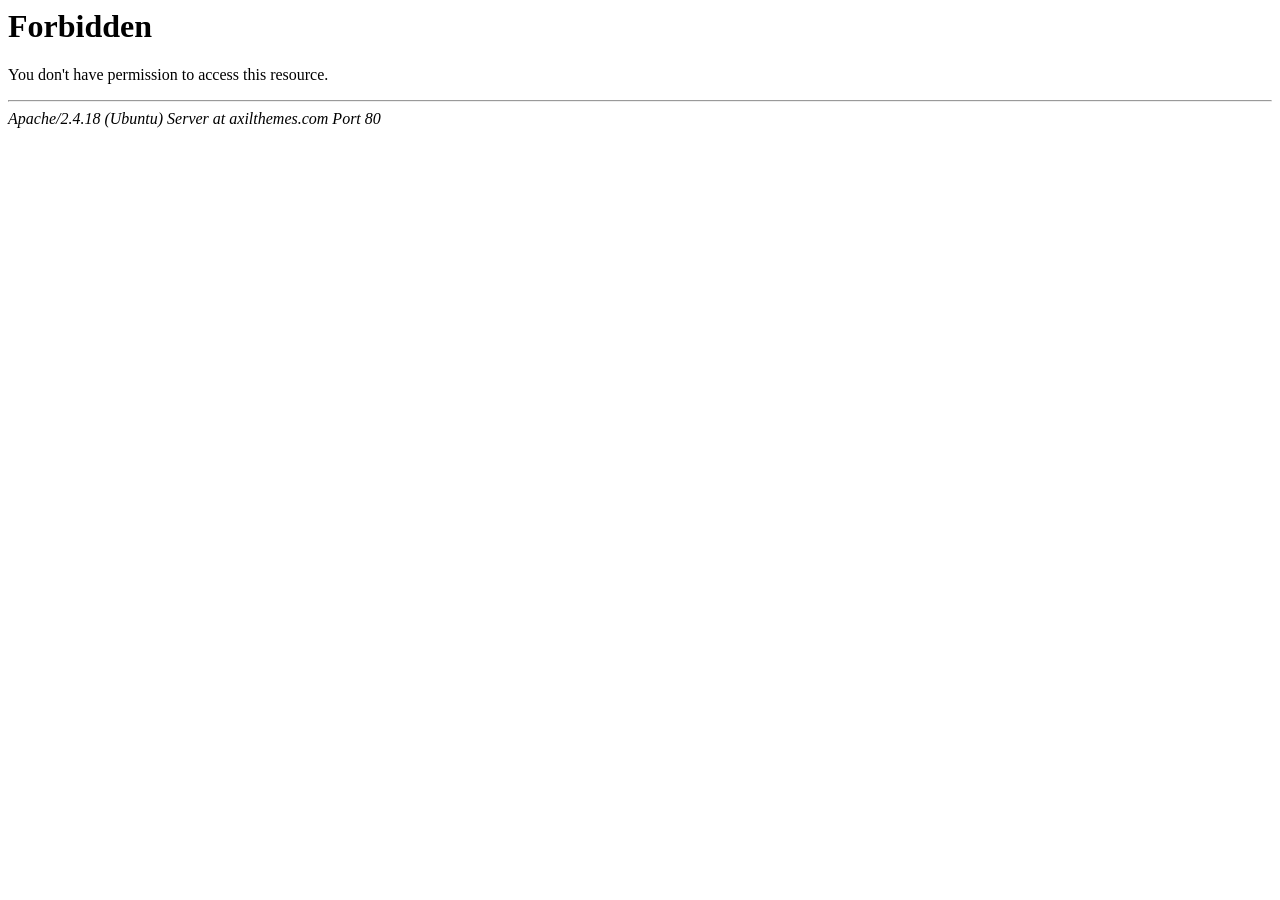
<file: assets/fonts/font-awesome/index.html>
<!DOCTYPE HTML PUBLIC "-//IETF//DTD HTML 2.0//EN">
<html><head>
<title>403 Forbidden</title>
</head><body>
<h1>Forbidden</h1>
<p>You don't have permission to access this resource.</p>
<hr>
<address>Apache/2.4.18 (Ubuntu) Server at axilthemes.com Port 80</address>
</body></html>
</file>
